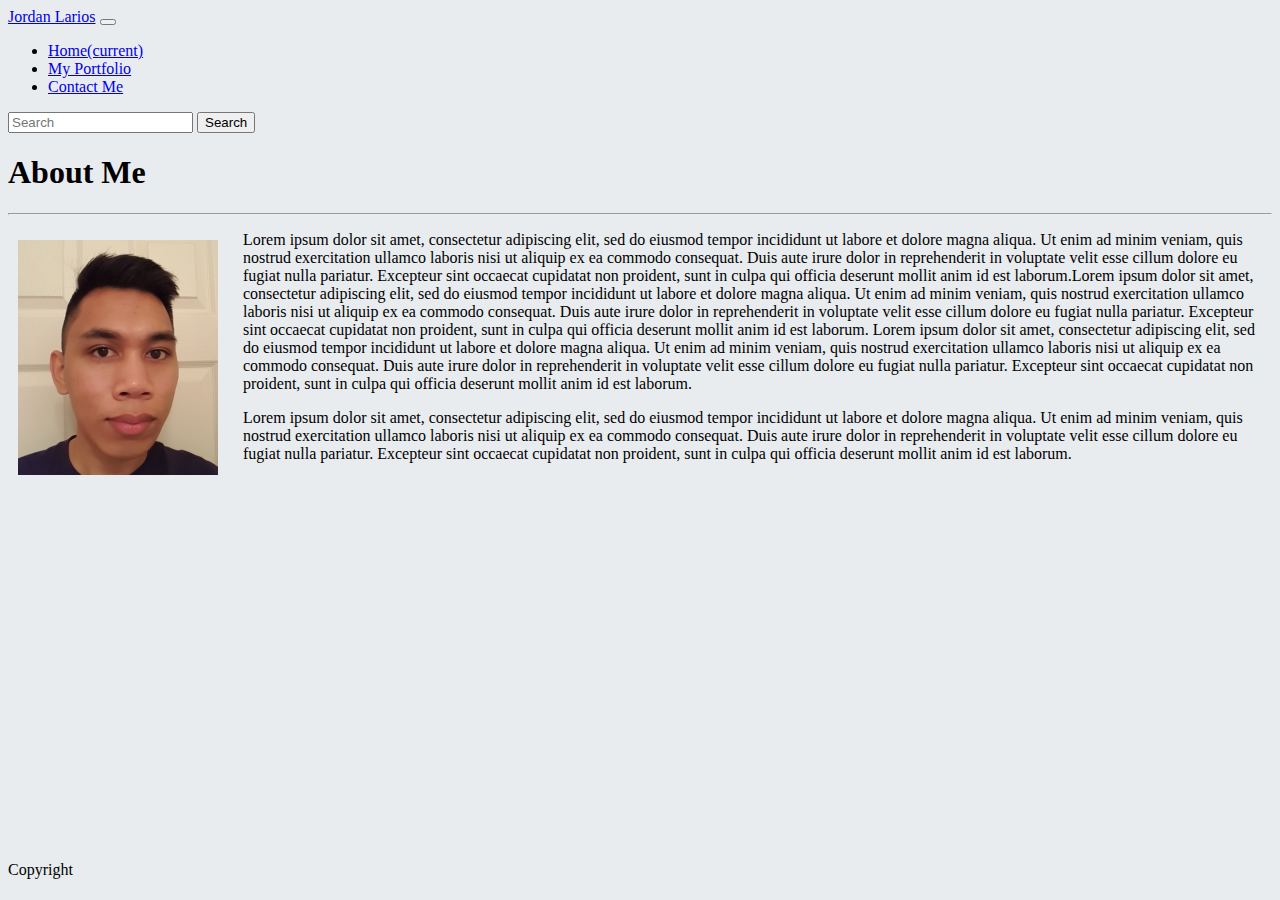
<file: index.html>
<!DOCTYPE HTML>

<html>

<head>
    <meta charset="UTF-8">

    <!-- Bootstrap Styles -->
    <link rel="stylesheet" href="https://stackpath.bootstrapcdn.com/bootstrap/4.1.3/css/bootstrap.min.css" integrity="sha384-MCw98/SFnGE8fJT3GXwEOngsV7Zt27NXFoaoApmYm81iuXoPkFOJwJ8ERdknLPMO"
        crossorigin="anonymous">
    <!-- Local Styles -->
    <link rel="stylesheet" type="text/css" href="assets/css/styles.css">
</head>

<body>
    <!-- Bootstrap Navbar -->
    <nav class="navbar navbar-expand-lg navbar-light bg-light">
        <a class="navbar-brand" href="index.html">Jordan Larios</a>
        <button class="navbar-toggler" type="button" data-toggle="collapse" data-target="#navbarSupportedContent"
            aria-controls="navbarSupportedContent" aria-expanded="false" aria-label="Toggle navigation">
            <span class="navbar-toggler-icon"></span>
        </button>

        <div class="collapse navbar-collapse" id="navbarSupportedContent">
            <ul class="navbar-nav mr-auto">
                <li class="nav-item active">
                    <a class="nav-link" href="index.html">Home<span class="sr-only">(current)</span></a>
                </li>
                <li class="nav-item">
                    <a class="nav-link" href="portfolio.html">My Portfolio</a>
                </li>
                <li class="nav-item">
                    <a class="nav-link" href="contact.html">Contact Me</a>
                </li>
            </ul>
            <!-- Disabled Search Bar -->
            <form class="form-inline my-2 my-lg-0">
                <input class="form-control mr-sm-2" type="search" placeholder="Search" aria-label="Search">
                <button class="btn btn-outline-success my-2 my-sm-0" type="submit">Search</button>
            </form>
        </div>
    </nav>
    <!--  -->

    <!-- Bootstrap Jumbotrion-Fluid -->
    <div class="jumbotron jumbotron-fluid">
        <div class="container">
            <h1 class="display-4">About Me</h1>
            <hr>

            <!-- Avoids extra Style to modify ' class="float-left" ' -->
            <img style="float:left; margin: 7px 15px 0 0; padding: 10px;" src="assets/images/profile.jpg">

            <div class="container" style="margin: 0; padding: 0">
                <p class="lead">Lorem ipsum dolor sit amet, consectetur adipiscing elit, sed do eiusmod tempor
                    incididunt
                    ut labore et
                    dolore magna aliqua. Ut enim ad minim veniam, quis nostrud exercitation ullamco laboris nisi ut
                    aliquip
                    ex ea commodo consequat. Duis aute irure dolor in reprehenderit in voluptate velit esse cillum
                    dolore
                    eu fugiat nulla pariatur. Excepteur sint occaecat cupidatat non proident, sunt in culpa qui officia
                    deserunt mollit anim id est laborum.Lorem ipsum dolor sit amet, consectetur adipiscing elit, sed do
                    eiusmod tempor incididunt ut labore et
                    dolore magna aliqua. Ut enim ad minim veniam, quis nostrud exercitation ullamco laboris nisi ut
                    aliquip
                    ex ea commodo consequat. Duis aute irure dolor in reprehenderit in voluptate velit esse cillum
                    dolore
                    eu fugiat nulla pariatur. Excepteur sint occaecat cupidatat non proident, sunt in culpa qui officia
                    deserunt mollit anim id est laborum. Lorem ipsum dolor sit amet, consectetur adipiscing elit, sed
                    do eiusmod tempor
                    incididunt
                    ut labore et
                    dolore magna aliqua. Ut enim ad minim veniam, quis nostrud exercitation ullamco laboris nisi ut
                    aliquip
                    ex ea commodo consequat. Duis aute irure dolor in reprehenderit in voluptate velit esse cillum
                    dolore
                    eu fugiat nulla pariatur. Excepteur sint occaecat cupidatat non proident, sunt in culpa qui officia
                    deserunt mollit anim id est laborum.</p>
                <p class="lead">Lorem ipsum dolor sit amet, consectetur adipiscing elit, sed do eiusmod tempor
                    incididunt
                    ut labore et
                    dolore magna aliqua. Ut enim ad minim veniam, quis nostrud exercitation ullamco laboris nisi ut
                    aliquip
                    ex ea commodo consequat. Duis aute irure dolor in reprehenderit in voluptate velit esse cillum
                    dolore
                    eu fugiat nulla pariatur. Excepteur sint occaecat cupidatat non proident, sunt in culpa qui officia
                    deserunt mollit anim id est laborum.</p>

            </div>
        </div>
    </div>
    <!--  -->

    <!-- Bootstrap Footer -->
    <footer class="footer bg-light">
        <div class="container">
            <span class="text-muted">Copyright</span>
        </div>
    </footer>
    <!--  -->


    <!-- Bootstrap Scripts -->
    <script src="https://code.jquery.com/jquery-3.3.1.slim.min.js" integrity="sha384-q8i/X+965DzO0rT7abK41JStQIAqVgRVzpbzo5smXKp4YfRvH+8abtTE1Pi6jizo"
        crossorigin="anonymous"></script>
    <script src="https://cdnjs.cloudflare.com/ajax/libs/popper.js/1.14.3/umd/popper.min.js" integrity="sha384-ZMP7rVo3mIykV+2+9J3UJ46jBk0WLaUAdn689aCwoqbBJiSnjAK/l8WvCWPIPm49"
        crossorigin="anonymous"></script>
    <script src="https://stackpath.bootstrapcdn.com/bootstrap/4.1.3/js/bootstrap.min.js" integrity="sha384-ChfqqxuZUCnJSK3+MXmPNIyE6ZbWh2IMqE241rYiqJxyMiZ6OW/JmZQ5stwEULTy"
        crossorigin="anonymous"></script>
</body>

</html>
</file>
<file: assets/css/styles.css>
html {
    /* Sticky Footer Setup */
    position: relative;
    min-height: 100%;

    /* Background Blend */
    background-color: #e9ecef; 
  }

/* Sticky footer styles */
jumbotron.vertical-center {
  min-height: 100%;
  min-height: 100vh;

  display: flex;
  align-items: center;
}

.footer {
    position: absolute;
    bottom: 0;
    width: 100%;
    height: 60px; /* Set the fixed height of the footer here */
    line-height: 60px; /* Vertically center the text there */
  }
/*  */

/* Profile Picture Float Style */
.image-float-left{
    float: left;
    margin-right: 15px
}
</file>
